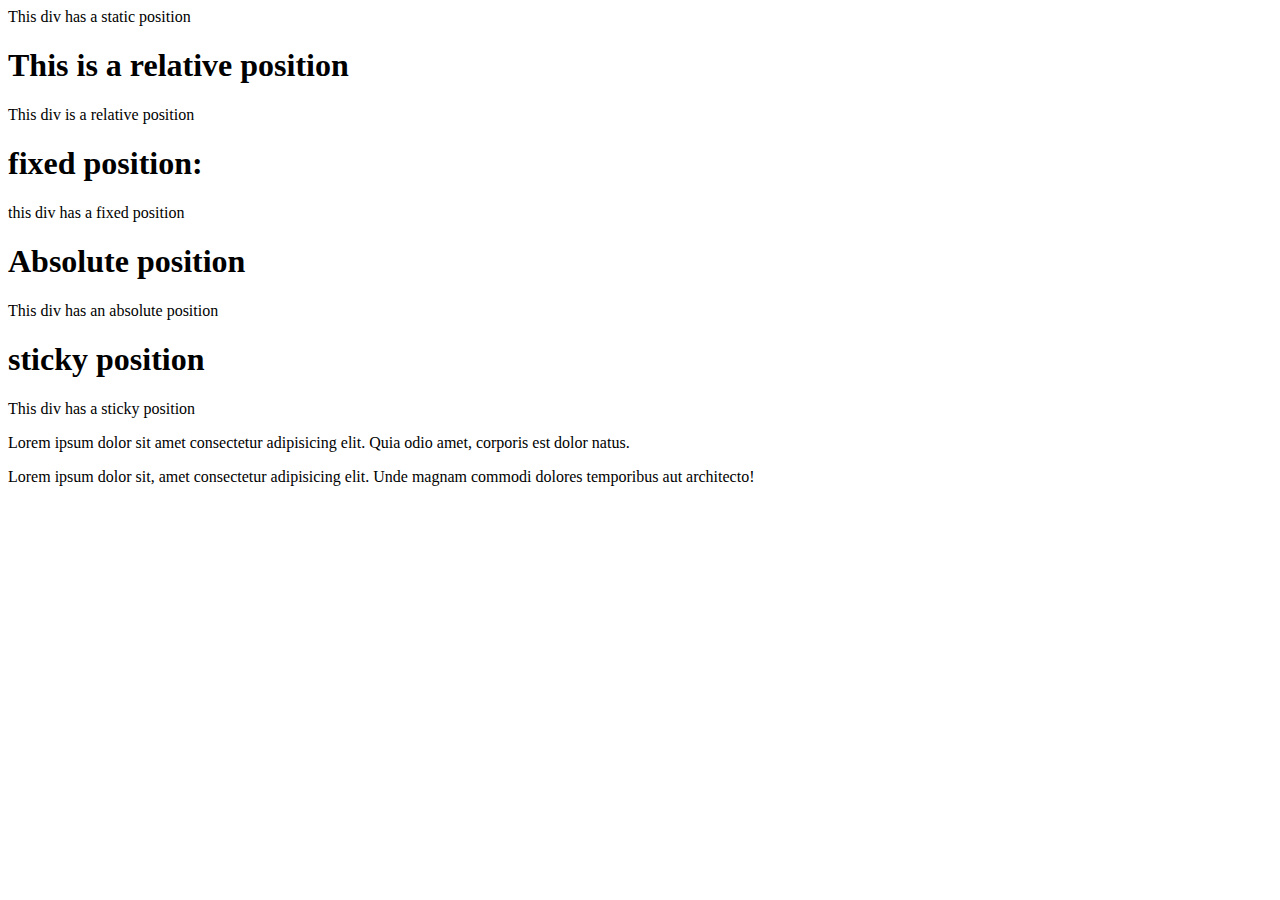
<file: index.html>
<!DOCTYPE html>
<html lang="en">
<head>
    <meta charset="UTF-8">
    <meta name="viewport" content="width=device-width, initial-scale=1.0">
    <title>Document</title>
    <link rel="stylesheet" href="style.css">
</head>
<body>
    <div id="static">This div has a static position</div>
    <h1>This is a relative position</h1>
    <div id="relative">This div is a relative position</div>
    <h1 id="h1fixed">fixed position:</h1>
    <div id="fixed">this div has a fixed position</div>
    <h1>Absolute position</h1>
    <div id="parent">
        <div id="absolute">
            This div has an absolute position
        </div>
    </div>
    <H1>sticky position</H1>
    <div id="sticky">This div has a sticky position</div>
    <p>Lorem ipsum dolor sit amet consectetur adipisicing elit. Quia odio amet, corporis est dolor natus.</p>Lorem ipsum dolor sit, amet consectetur adipisicing elit. Unde magnam commodi dolores temporibus aut architecto!
</body>
</html>
</file>
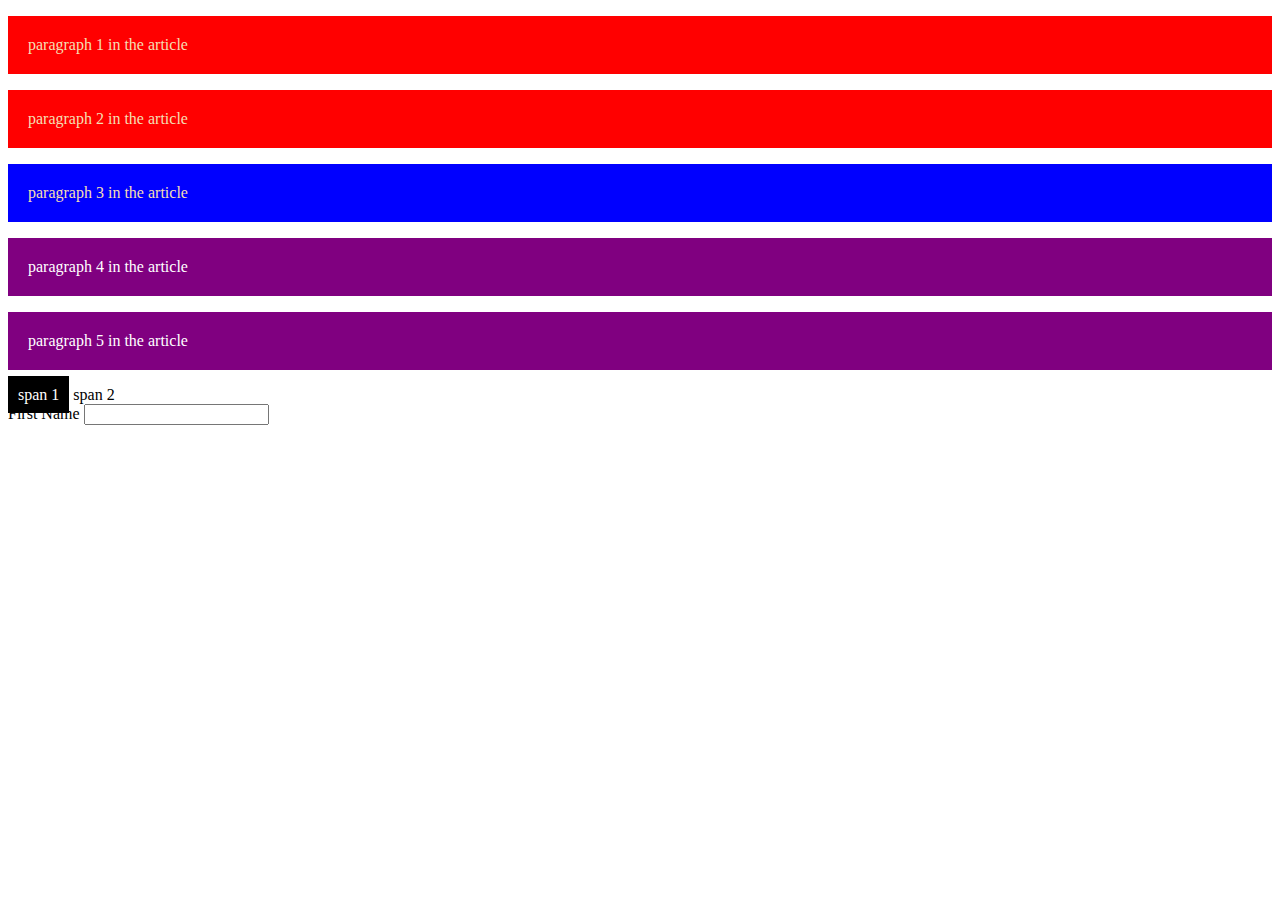
<file: module14/index.html>
<!DOCTYPE html>
<html lang="en">
<head>
    <meta charset="UTF-8">
    <meta name="viewport" content="width=device-width, initial-scale=1.0">
    <title>Module 14</title>
    <link rel="stylesheet" href="style.css">
</head>
<body>
    <article>
        <p>paragraph 1 in the article</p>
        <p>paragraph 2 in the article</p>
        <div><p>paragraph 3 in the article</p></div>
    </article>
    
    <p>paragraph 4 in the article</p>
    <p>paragraph 5 in the article</p>

    <span>span 1</span>
    <span>span 2</span>
    
    <form>
        <label for="fname">First Name</label>
        <input type="text" id="fname" name="fname" required> 
    </form>
</body>
</html>
</file>
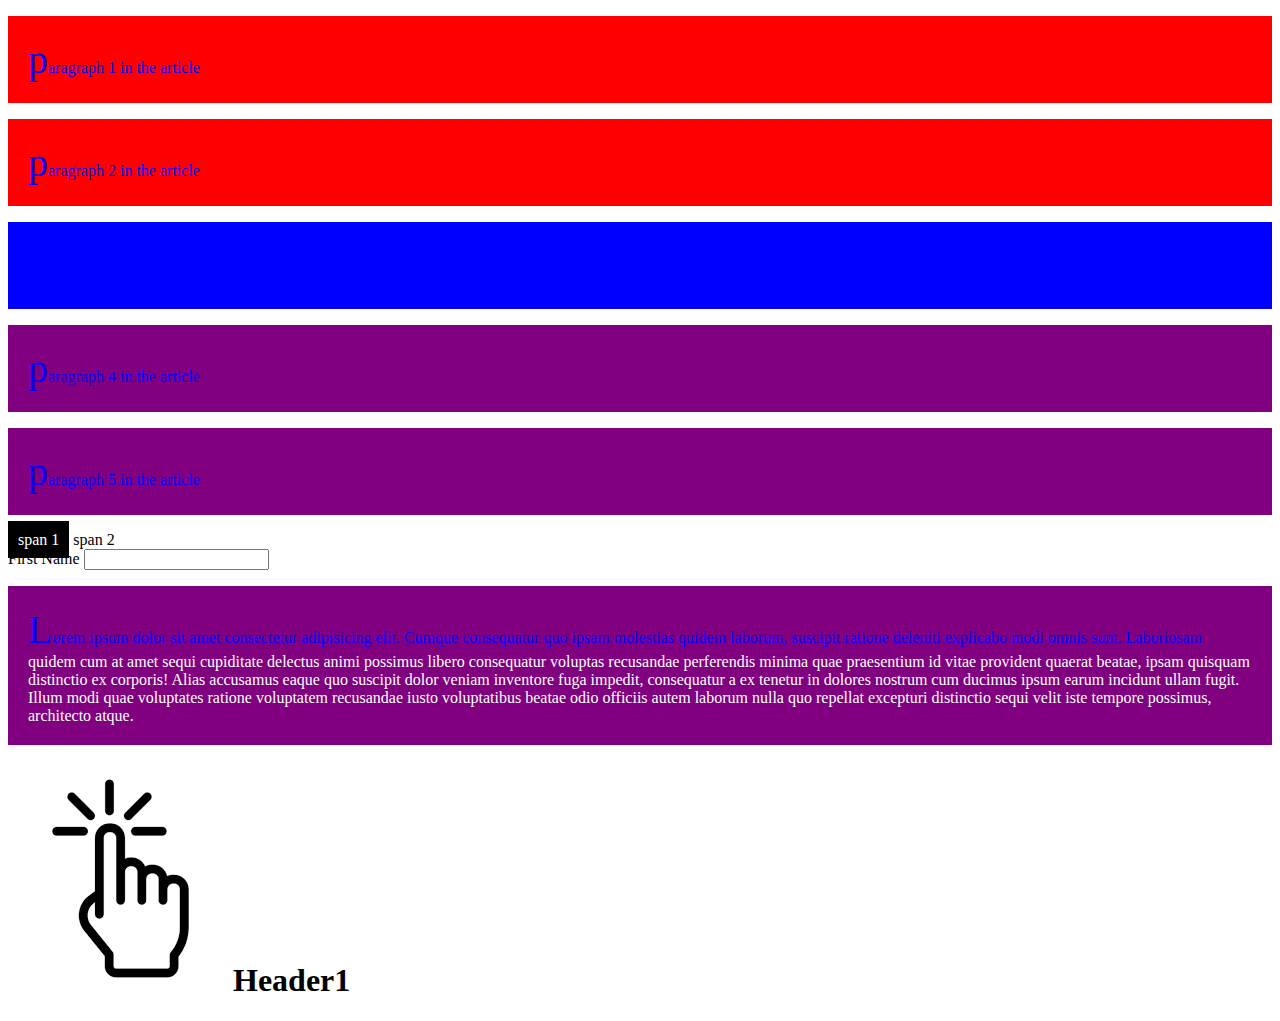
<file: module14repeat/index.html>
<!DOCTYPE html>
<html lang="en">
<head>
    <meta charset="UTF-8">
    <meta name="viewport" content="width=device-width, initial-scale=1.0">
    <title>Module 14</title>
    <link rel="stylesheet" href="style.css">
</head>
<body>
    <article>
        <p>paragraph 1 in the article</p>
        <p>paragraph 2 in the article</p>
        <div><p>paragraph 3 in the article</p></div>
    </article>
    
    <p>paragraph 4 in the article</p>
    <p>paragraph 5 in the article</p>

    <span>span 1</span>
    <span>span 2</span>
    
    <form>
        <label for="fname">First Name</label>
        <input type="text" id="fname" name="fname" required> 
    </form>

    <p>Lorem ipsum dolor sit amet consectetur adipisicing elit. Cumque consequatur quo ipsam molestias quidem laborum, suscipit ratione deleniti explicabo modi omnis sunt. Laboriosam quidem cum at amet sequi cupiditate delectus animi possimus libero consequatur voluptas recusandae perferendis minima quae praesentium id vitae provident quaerat beatae, ipsam quisquam distinctio ex corporis! Alias accusamus eaque quo suscipit dolor veniam inventore fuga impedit, consequatur a ex tenetur in dolores nostrum cum ducimus ipsum earum incidunt ullam fugit. Illum modi quae voluptates ratione voluptatem recusandae iusto voluptatibus beatae odio officiis autem laborum nulla quo repellat excepturi distinctio sequi velit iste tempore possimus, architecto atque.</p>
    <h1>Header1</h1>
</body>
</html>
</file>
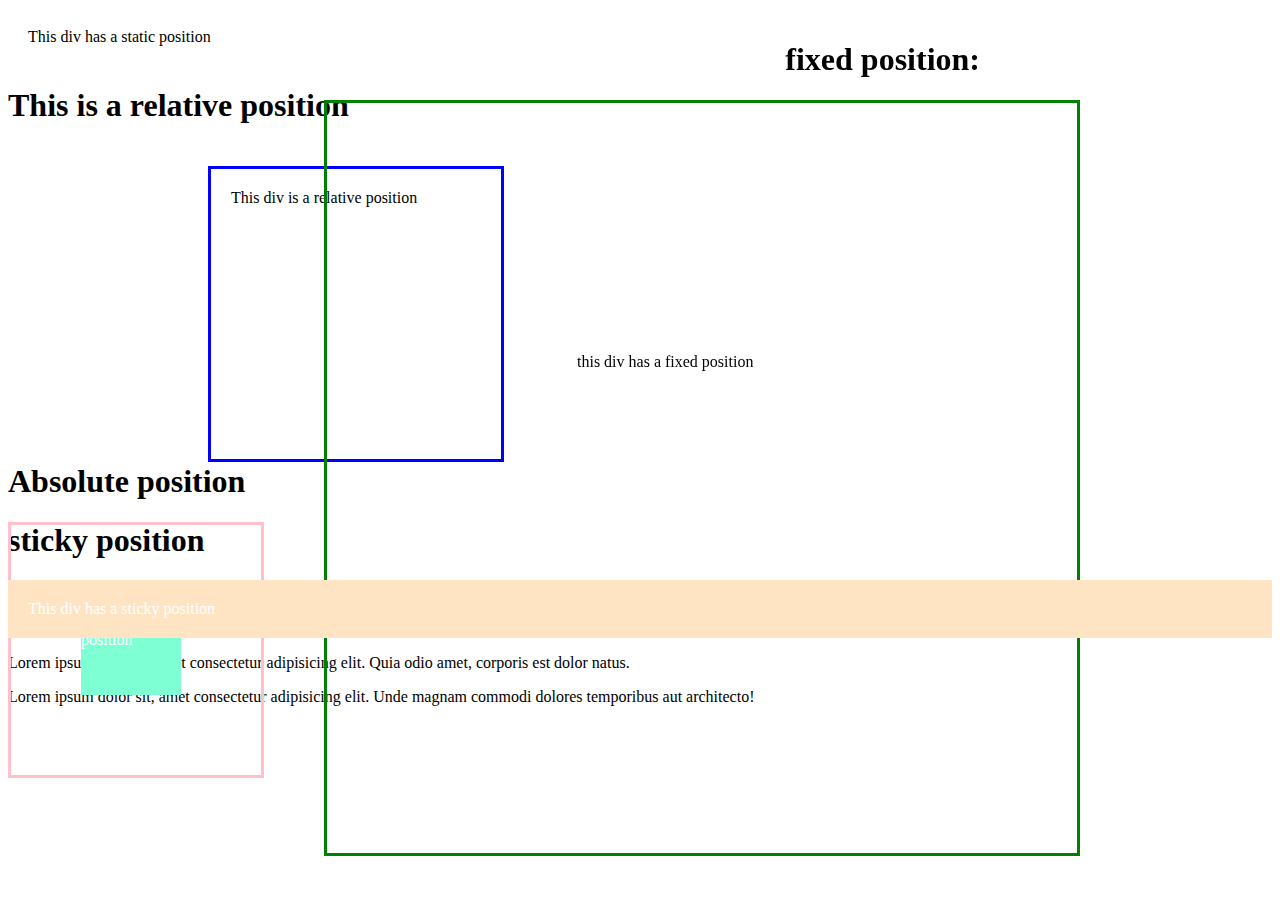
<file: Module15/index.html>
<!DOCTYPE html>
<html lang="en">
<head>
    <meta charset="UTF-8">
    <meta name="viewport" content="width=device-width, initial-scale=1.0">
    <title>Document</title>
    <link rel="stylesheet" href="style.css">
</head>
<body>
    <div id="static">This div has a static position</div>
    <h1>This is a relative position</h1>
    <div id="relative">This div is a relative position</div>
    <h1 id="h1fixed">fixed position:</h1>
    <div id="fixed">this div has a fixed position</div>
    <h1>Absolute position</h1>
    <div id="parent">
        <div id="absolute">
            This div has an absolute position
        </div>
    </div>
    <H1>sticky position</H1>
    <div id="sticky">This div has a sticky position</div>
    <p>Lorem ipsum dolor sit amet consectetur adipisicing elit. Quia odio amet, corporis est dolor natus.</p>Lorem ipsum dolor sit, amet consectetur adipisicing elit. Unde magnam commodi dolores temporibus aut architecto!
</body>
</html>
</file>
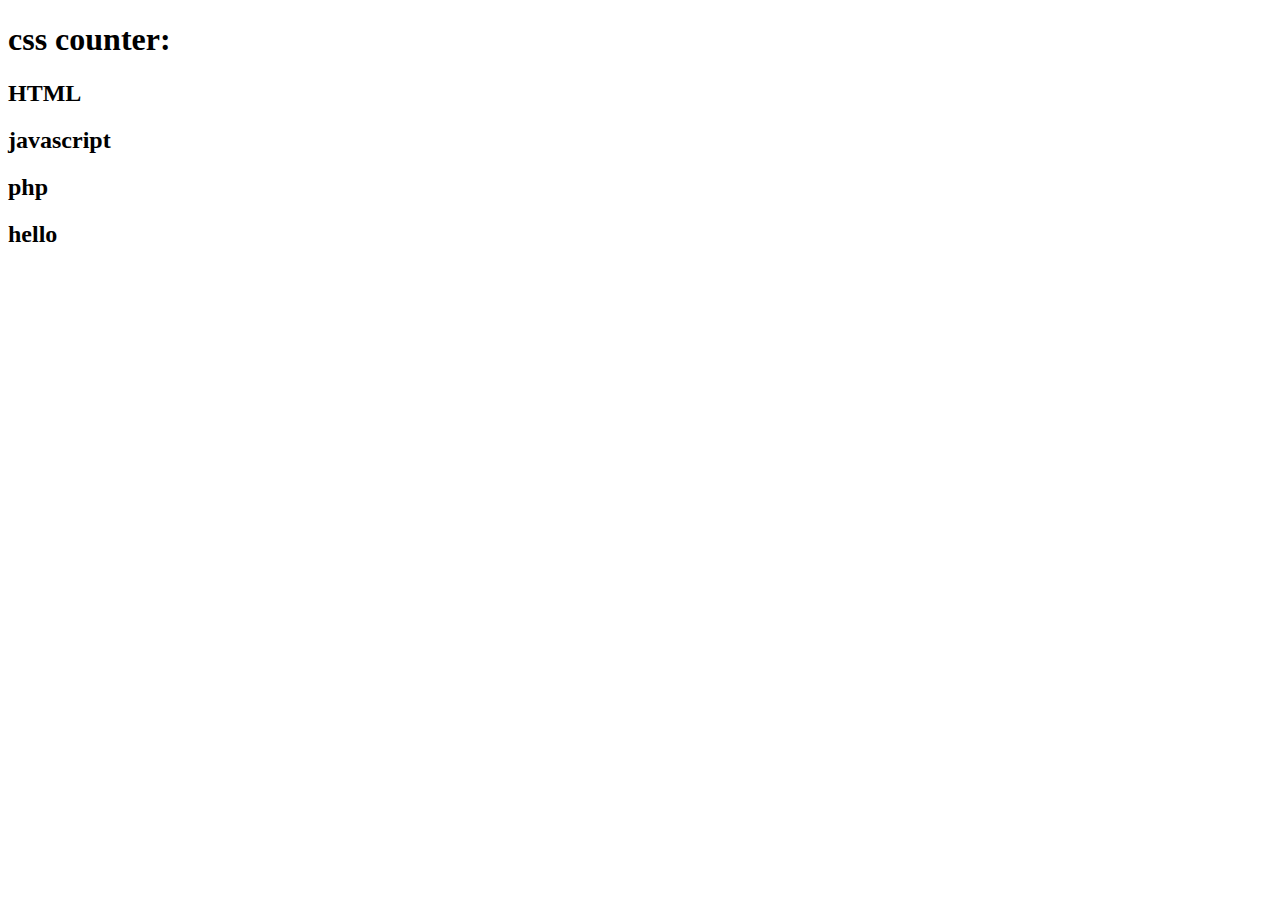
<file: module17/index.html>
<!-- <!DOCTYPE html>
<html lang="en">
<head>
    <meta charset="UTF-8">
    <meta name="viewport" content="width=, initial-scale=1.0">
    <title>Document</title>
    <link rel="stylesheet" href="style.css">
</head>
<body>

    <div class="dropdown">
        <span>Mouse over me</span>
        <div class="dropdown-content">
            <p>hello world</p>
        </div>
    </div>

    <br> 
    <br>
    <br>

    <div class="tooltip">Hover over me
        <span class="tooltiptext">tooltip text</span>
    </div>
</body>
</html> -->
<!DOCTYPE html>
<html lang="en">
<head>
    <meta charset="UTF-8">
    <meta name="viewport" content="width=device-width, initial-scale=1.0">
    <title>Document</title>
</head>
<body>
    <div id="counter-container">
        <h1>css counter:</h1>
        <h2>HTML</h2>
        <h2>javascript</h2>
        <h2>php</h2>
        <h2>hello</h2>
    </div>
</body>
</html>
</file>
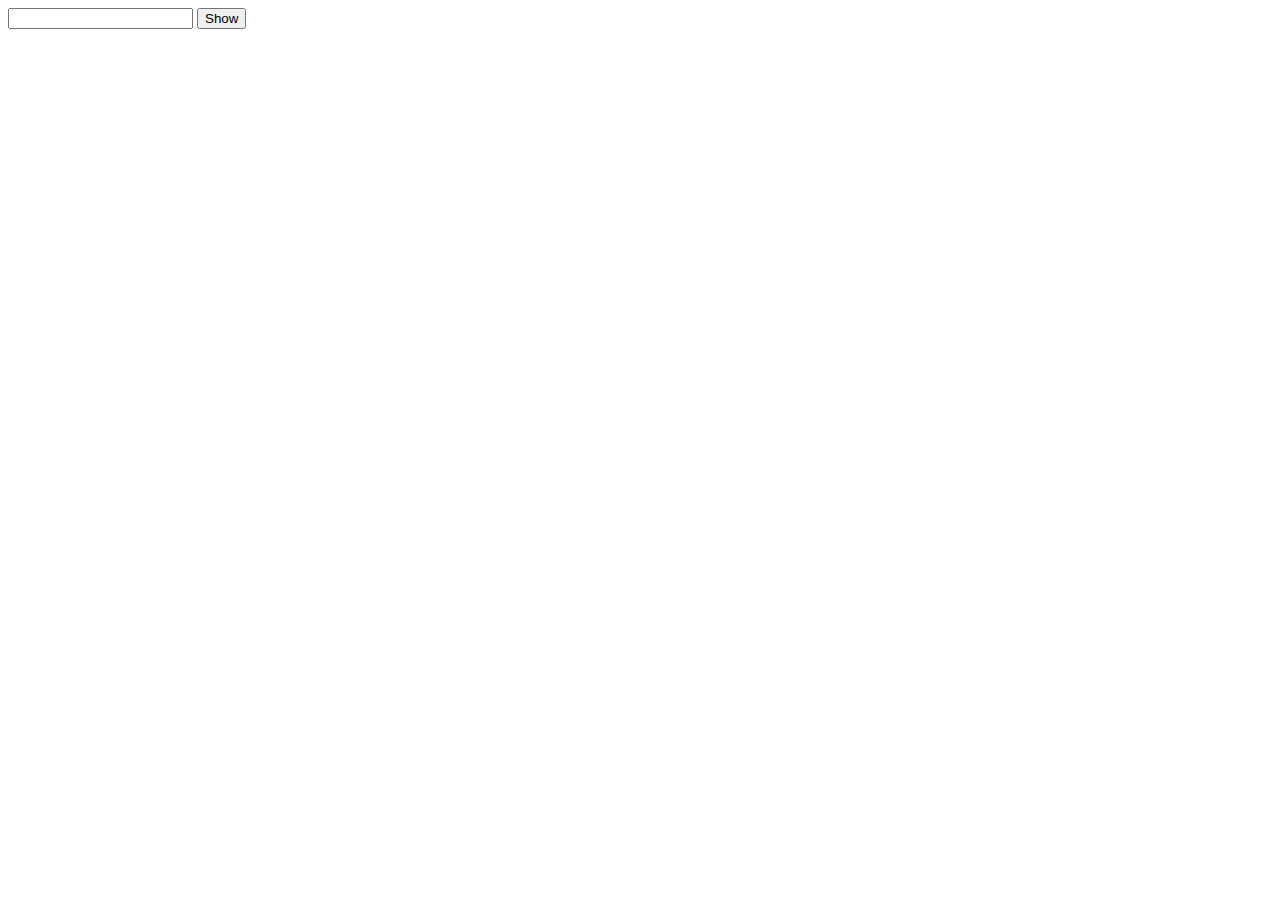
<file: module32/index.html>
<!DOCTYPE html>
<html lang="en">
<head>
    <meta charset="UTF-8">
    <meta name="viewport" content="width=device-width, initial-scale=1.0">
    <title>Document</title>
</head>
<body>
    
    <input type="text" id="input_id">
    <button id="btn_id">Show</button>
    <h1 id="teksti_id"></h1>

    <p id="result1"></p>
    <p id="result2"></p>
    <p id="result3"></p>
    <p id="result4"></p>
    <p id="result5"></p>
    <p id="result6"></p>
    <p id="result7"></p>
    <p id="result8"></p>
    <p id="result9"></p>
    <p id="result10"></p>
    <p id="result11"></p>
    <p id="result12"></p>
    <p id="result13"></p>
    <p id="result14"></p>
    <p id="result15"></p>
    <p id="result16"></p>
    <p id="result17"></p>
    <p id="result18"></p>

     
</body>
</html>
</file>
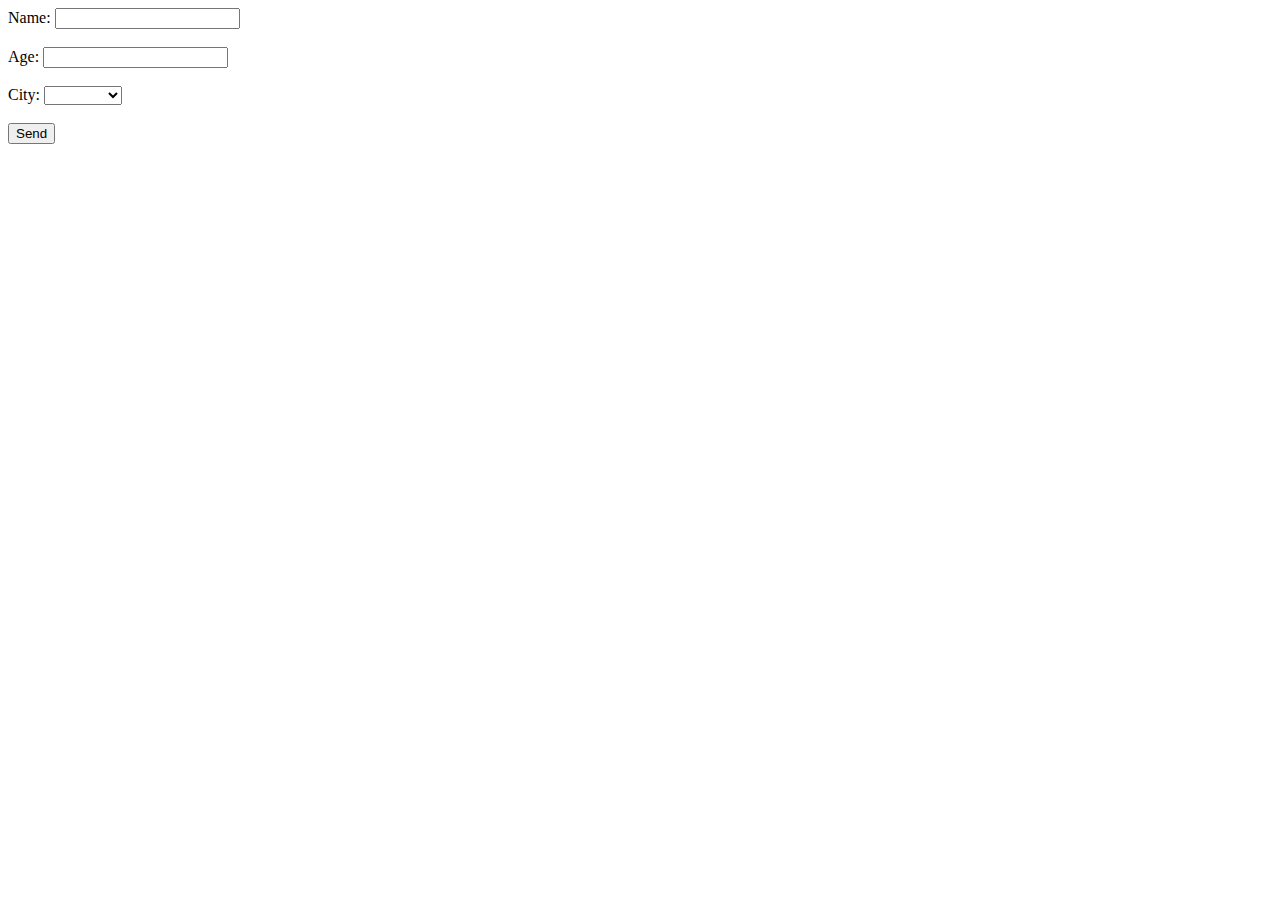
<file: Module33/index.html>
<!DOCTYPE html>
<html lang="en">
<head>
    <meta charset="UTF-8">
    <meta name="viewport" content="width=device-width, initial-scale=1.0">
    <title>Document</title>
    <link rel="stylesheet" href="style.css">
</head>
<body>
    <form onsubmit="return validation();" method="POST">
        <div class="name-container">
            <label for="name" id="name_label">Name: </label>
            <input type="text" name="name" id="name">
            <span id="name_error">Please enter a valid name</span>
        </div>
        <br>

        <div class="age-container">
            <label for="name" id="age_label">Age:</label>
            <input type="text" name="age" id="age">
            <span id="age_error">Please enter a valid age</span>
        </div>
        <br>

        <div class="city-container">
            <label for="city" id="city_label">City:</label>
            <select name="city" id="city">
                <option value="" selected></option>
                <option value="Prishtine">Prishtine</option>
                <option value="Prishtine">Podujeve</option>
                <option value="Prishtine">Mitrovice</option>
                <option value="Prishtine">Prizren</option>
            </select>

            <span id="city_error">Please select a city</span>
        </div>
        <br>
        <button type="submit" name="submit">Send</button>
    </form>


    <script src="main.js"></script>
</body>
</html>
</file>
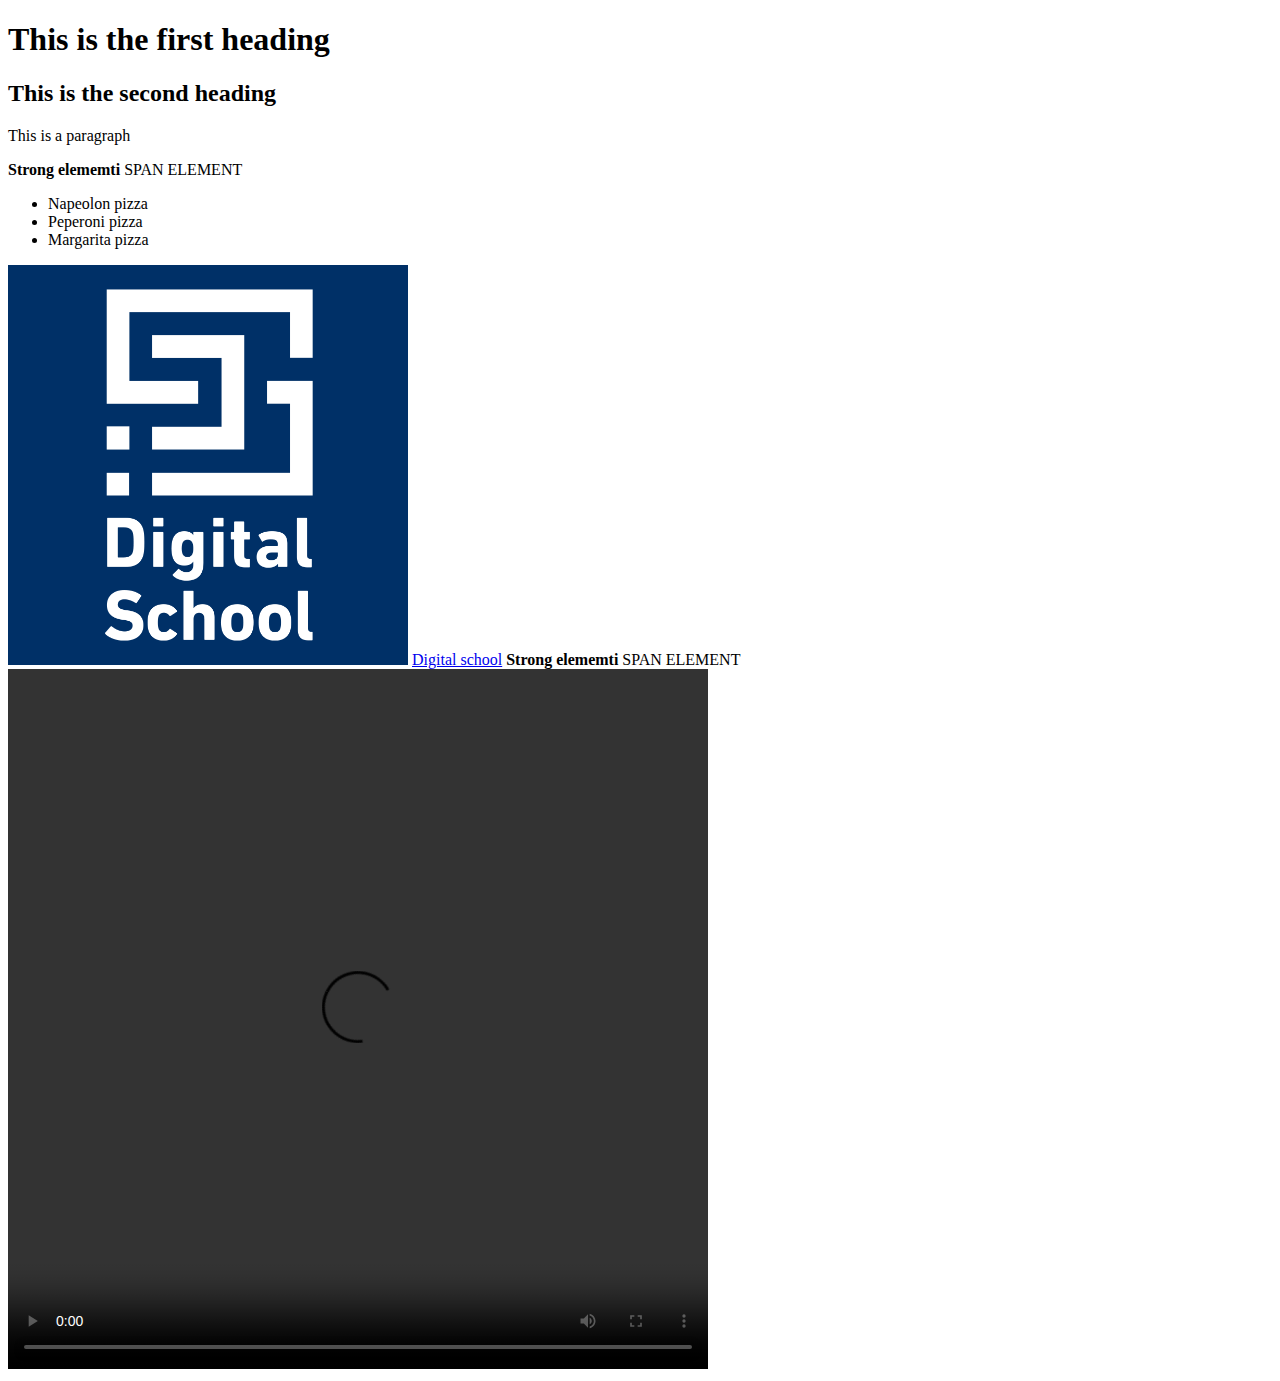
<file: module6/index.html>
<!DOCTYPE html>
<html lang="en">
<head>
    <meta charset="UTF-8">
    <meta name="viewport" content="width=device-width, initial-scale=1.0">
    <title>Document</title>
    <link rel="stylesheet" href="bugatti bugattin e ndrrojm.png">
</head>
<body>
    <h1>This is the first heading</h1>
    <h2>This is the second heading</h2>
    <p> This is a paragraph</p>
<strong>Strong elememti</strong>
<span>SPAN ELEMENT</span>
    <ul>
        <li>Napeolon pizza</li>
        <li>Peperoni pizza</li>
        <li>Margarita pizza</li>
    </ul>
<img src="bugatti bugattin e ndrrojm.png" alt="ferrarin ferrarin e ndrruuuajmmee" width="400px" , height="400px">
<a href="https://www.youtube.com/watch?v=lgvN1ZICl_o&list=RDlgvN1ZICl_o&start_radio=1"> Digital school</a>
<strong>Strong elememti</strong>
<span>SPAN ELEMENT</span>

<video width="700" height="700" controls autoplay>
    <source src="MONDA FT BENITA - LOCA.mp4" type="video.mp4">
    </video>
    
    

</body>
</html>
</file>
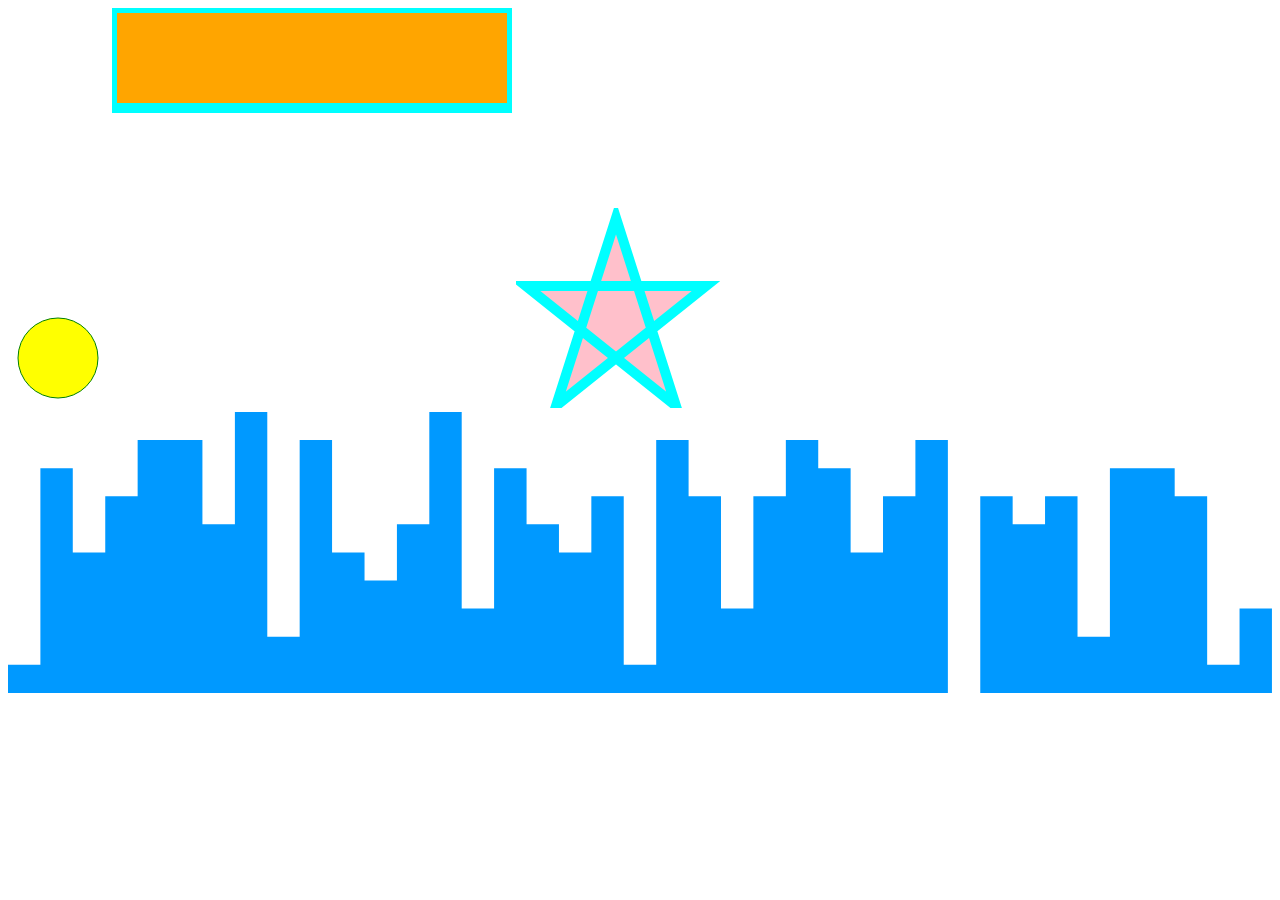
<file: module8/index.html>
<!DOCTYPE html>
<html lang="en">
<head>
    <meta charset="UTF-8">
    <meta name="viewport" content="width=+, initial-scale=1.0">
    <title>Document</title>
</head>
<body>
    <svg width="100" height="100">
        <circle cx="50" cy="50" r="40" stroke="green" fill="yellow"></circle>
    </svg>
    <svg width="400" height="400">
        <rect width="400" height="100" style="fill: orange;stroke-width: 10;stroke: aqua"></rect>
    </svg> 
    <svg width="300" height="200">
        <polygon points="100,10 40,198 190,78 10,78 160,198" style="fill: pink;stroke-width: 10;stroke: aqua;"></polygon>
    </svg>
    <svg xmlns="http://www.w3.org/2000/svg" viewBox="0 0 1440 320"><path fill="#0099ff" fill-opacity="1" d="M0,256L0,288L36.9,288L36.9,64L73.8,64L73.8,160L110.8,160L110.8,96L147.7,96L147.7,32L184.6,32L184.6,32L221.5,32L221.5,128L258.5,128L258.5,0L295.4,0L295.4,256L332.3,256L332.3,32L369.2,32L369.2,160L406.2,160L406.2,192L443.1,192L443.1,128L480,128L480,0L516.9,0L516.9,224L553.8,224L553.8,64L590.8,64L590.8,128L627.7,128L627.7,160L664.6,160L664.6,96L701.5,96L701.5,288L738.5,288L738.5,32L775.4,32L775.4,96L812.3,96L812.3,224L849.2,224L849.2,96L886.2,96L886.2,32L923.1,32L923.1,64L960,64L960,160L996.9,160L996.9,96L1033.8,96L1033.8,32L1070.8,32L1070.8,320L1107.7,320L1107.7,96L1144.6,96L1144.6,128L1181.5,128L1181.5,96L1218.5,96L1218.5,256L1255.4,256L1255.4,64L1292.3,64L1292.3,64L1329.2,64L1329.2,96L1366.2,96L1366.2,288L1403.1,288L1403.1,224L1440,224L1440,320L1403.1,320L1403.1,320L1366.2,320L1366.2,320L1329.2,320L1329.2,320L1292.3,320L1292.3,320L1255.4,320L1255.4,320L1218.5,320L1218.5,320L1181.5,320L1181.5,320L1144.6,320L1144.6,320L1107.7,320L1107.7,320L1070.8,320L1070.8,320L1033.8,320L1033.8,320L996.9,320L996.9,320L960,320L960,320L923.1,320L923.1,320L886.2,320L886.2,320L849.2,320L849.2,320L812.3,320L812.3,320L775.4,320L775.4,320L738.5,320L738.5,320L701.5,320L701.5,320L664.6,320L664.6,320L627.7,320L627.7,320L590.8,320L590.8,320L553.8,320L553.8,320L516.9,320L516.9,320L480,320L480,320L443.1,320L443.1,320L406.2,320L406.2,320L369.2,320L369.2,320L332.3,320L332.3,320L295.4,320L295.4,320L258.5,320L258.5,320L221.5,320L221.5,320L184.6,320L184.6,320L147.7,320L147.7,320L110.8,320L110.8,320L73.8,320L73.8,320L36.9,320L36.9,320L0,320L0,320Z"></path>
    </svg>
</body>
</html>
</file>
<file: style.css>
div.gallery{
    margin: 5px;
    border: 1px solid yellow;
    float: left;
    width: 180px;
}


div.gallery:hover{
    border: 1px solid brown;
}


div.gallery img{
    width: 100%;
    height: auto;
}


div.description{
    padding: 15px;
    text-align: center;
}


.sprite{
    background: url("/images/image1.jpg") no-repeat;
}
.engineers{
    width: 500px;
    height: 500px;
    display: inline-block;
    background-position: 0px 0px;
}


.shadows{
    width: 500px;
    height: 500px;
    display: inline-block;
    background-position: -500px -500px;
}


a[href="www.google.com"]{
    color: blue;
}
</file>
<file: module14/style.css>
article p{
    background: blue;
    color: wheat;
    padding: 20px;
}
article > p{
    background: red;
}
article + p{
    background: orange;
}
article ~ p{
    background: purple;
    color: white;
    padding: 20px;
}
input:out-of-range{
    border: 3px solid red;
}
span:first-of-type{
    background: black;
    color:white;
    padding: 10px;
}
form{
    margin-top: 0px;
}
input-invalid{
        border:2px solid green;
}
</file>
<file: module14repeat/style.css>
article p{
    background: blue;
    color: wheat;
    padding: 20px;
}
article > p{
    background: red;
}
article + p{
    background: orange;
}
article ~ p{
    background: purple;
    color: white;
    padding: 20px;
}
input:out-of-range{
    border: 3px solid red;
}
span:first-of-type{
    background: black;
    color:white;
    padding: 10px;
}
form{
    margin-top: 0px;
}
input-invalid{
        border:2px solid green;
} 

p::first-line{
    color: blue;
}
p::first-letter{
    font-size: 40px;
}
 h1::before{
    content: url(click.png);
}
::selection{
    color: white;
    background-color: red;
}
</file>
<file: Module15/style.css>
#static{
    position: static;
    border-color: red;
    width: 250px;
    height: 250x;
    padding: 20px;
}
#relative{
    position: relative;
    border: 3px solid blue;
    width: 250px;
    height: 250px;
    padding: 20px;
    top: 20px;
    left: 200px;
}
#fixed{
    position: fixed;
    border: 3px solid green;
    width: 250px;
    height: 250px;
    padding: 250px;
    right: 200px;
    top: 100px
}
#h1fixed{
    position: fixed;
    right: 300px;
    top: 20px;
}
#absolute{
    position: absolute;
    width: 100px;
    height: 100px;
    background-color: aquamarine;
    right: 80px;
    top: 70px;
    color: white;

}
#parent{
    position: absolute;
    width: 250px;
    height: 250px;
    border: 3px solid pink;
}
#sticky{
    position: sticky;
    top: 0;
    background-color: bisque;
    padding: 20px;
    color: white;
}
</file>
<file: module17/style.css>
/* .dropdown{
    position: relative;
    display: inline-block;
}
.dropdown-content{
    display: none;
    position: absolute;
    background-color: white;
    min-width: 160px;
    box-shadow: 0px 8px 16px 0 px rgba(0, 0,0, 2);
    padding: 12px 16px;
    z-index: 1;
}
.dropdown:hover .dropdown-content{
    display: block;
}
.tooltip{
    position: relative;
    display: inline-block;
    border-bottom: 1px dotted black;
}
.tooltip .tooltiptext{
    visibility: hidden;
    width: 120px;
    background-color: black;
    color: white;
    text-align: center;
    border-radius: 6px;
    padding: 5px;
    position: absolute;
    z-index: 1;
}
.tooltip:hover .tooltiptext{
    visibility: visible;
}
.tooltip .tooltiptext::after{
    content: "";
    position: absolute;
    top: 100%;
    left: 50%;
    margin-left: -5px;
    border-width: 5px;
    border-style: solid;
    border-color: black;
} */

:root{
    --primary-color:#06206a;
    --secondary-color:#fff;
    --padding:20px;
}
body{
    counter-reset: number;
}
h2::before{
    counter-increment: number;
    content:counter(number);
    background-color: white;
    border-radius: 50%;
    padding: 5px 12px;
    color: aquamarine;
    margin: 10px;
}
</file>
<file: Module33/style.css>
#name_error{
    visibility: hidden;
    color: red;
}

#age_error{
    visibility: hidden;
    color: red;
}

#city_error{
    visibility: hidden;
    color: red;
}
</file>
